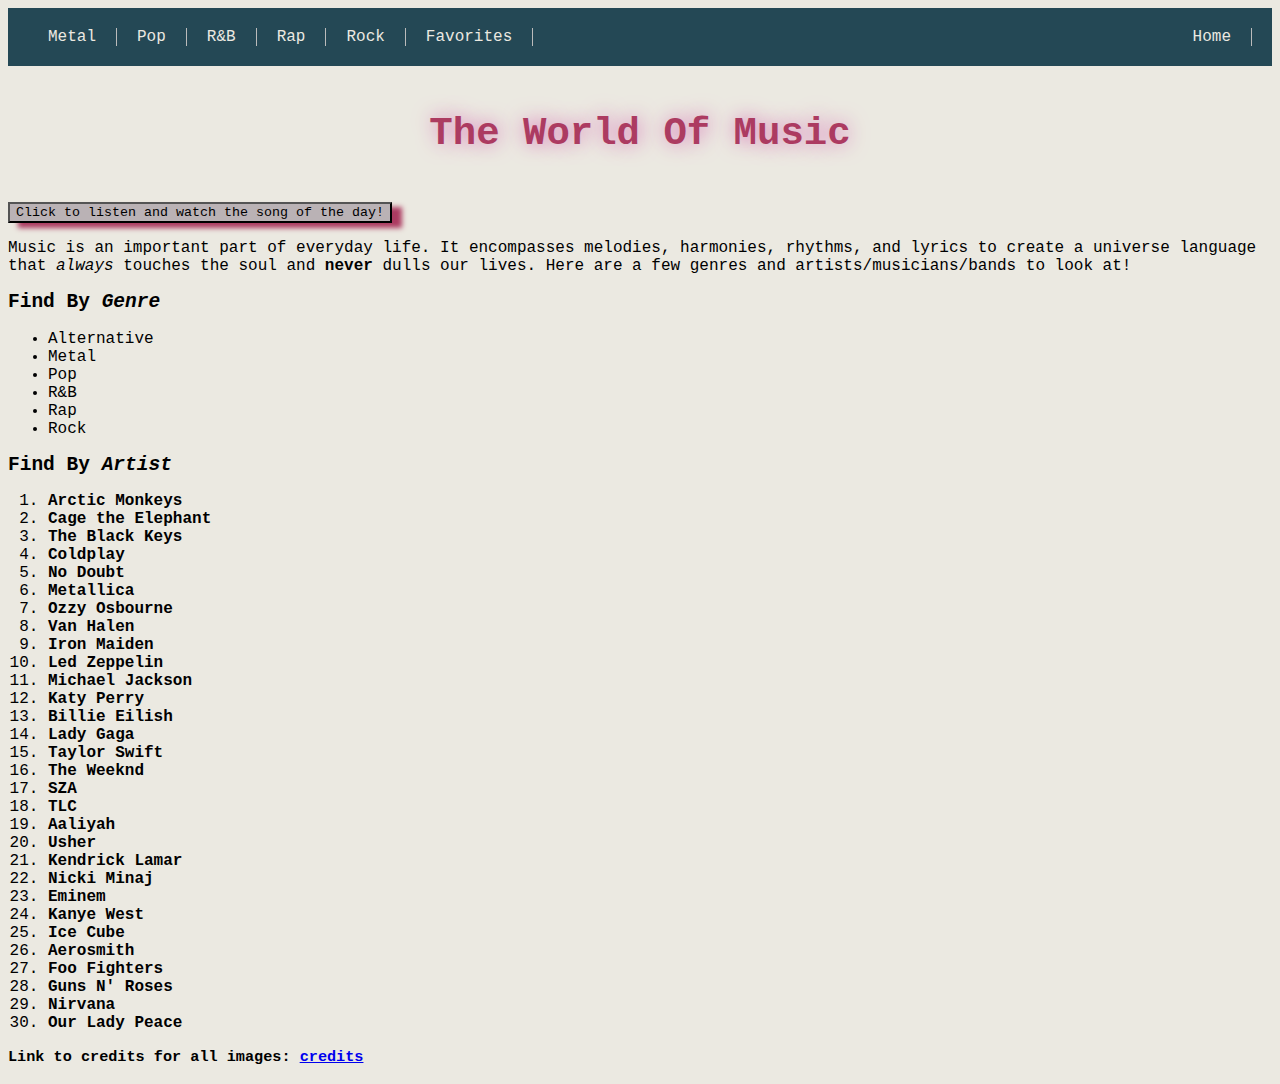
<file: index.html>
<!DOCTYPE html>
<html lang="en">
<head>
    <meta charset="UTF-8">
    <meta name="viewport" content="width=device-width, initial-scale=1.0">
    <title>The World Of Music</title>
    <link href="styles/main.css" rel ="stylesheet">
</head>
<body style="background-color: #EBE9E1;">

    <div class="nav-bar">
        <nav>
            <ul>
                <li><a href="metal.html">Metal</a></li>
                <li><a href="pop.html">Pop</a></li>
                <li><a href="R&B.html">R&B</a></li>
                <li><a href="rap.html">Rap</a></li>
                <li><a href="rock.html">Rock</a></li>
                <li><a href="favorites.html">Favorites</a></li>
                <li style="margin-left: auto;" style="border-left: 1px solid #bbb";><a href="index.html">Home</a></li>
            </ul>
        </nav>
    </div>

    <h1 id="music">The World Of Music</h1>


    <button id="songofday">Click to listen and watch the song of the day!</button>
    <script src="scripts/mydynamic.js"></script>

    <p id="myvote"></p>

    <p>Music is an important part of everyday life. It encompasses melodies, harmonies, rhythms, and lyrics to create a universe language that <em>always</em> touches the soul
        and <strong>never</strong> dulls our lives. Here are a few genres and artists/musicians/bands to look at!</p>

    <div class="by-genre">
        <h2>Find By <span class="sort">Genre</span></h2> <!--Sort by genre-->
        <ul>
            <li><a href="alt.html">Alternative</a></li>
            <li><a href="metal.html">Metal</a></li>
            <li><a href="pop.html">Pop</a></li>
            <li><a href="R&B.html">R&B</a></li>
            <li><a href="rap.html">Rap</a></li>
            <li><a href="rock.html">Rock</a></li>
        </ul>
    </div>
    
    <div class="by-artist">
        <h2>Find By <span class="sort">Artist</span></h2> <!--Sort by artist/musician/band-->
        <ol>
            <li><a href="alt.html">Arctic Monkeys</a></li>
            <li><a href="alt.html">Cage the Elephant</a></li>
            <li><a href="alt.html">The Black Keys</a></li>
            <li><a href="alt.html">Coldplay</a></li>
            <li><a href="alt.html">No Doubt</a></li>
            <li><a href="metal.html">Metallica</a></li>
            <li><a href="metal.html">Ozzy Osbourne</a></li>
            <li><a href="metal.html">Van Halen</a></li>
            <li><a href="metal.html">Iron Maiden</a></li>
            <li><a href="metal.html">Led Zeppelin</a></li>
            <li><a href="pop.html">Michael Jackson</a></li>
            <li><a href="pop.html">Katy Perry</a></li>
            <li><a href="pop.html">Billie Eilish</a></li>
            <li><a href="pop.html">Lady Gaga</a></li>
            <li><a href="pop.html">Taylor Swift</a></li>
            <li><a href="R&B.html">The Weeknd</a></li>
            <li><a href="R&B.html">SZA</a></li>
            <li><a href="R&B.html">TLC</a></li>
            <li><a href="R&B.html">Aaliyah</a></li>
            <li><a href="R&B.html">Usher</a></li>
            <li><a href="rap.html">Kendrick Lamar</a></li>
            <li><a href="rap.html">Nicki Minaj</a></li>
            <li><a href="rap.html">Eminem</a></li>
            <li><a href="rap.html">Kanye West</a></li>
            <li><a href="rap.html">Ice Cube</a></li>
            <li><a href="rock.html">Aerosmith</a></li>
            <li><a href="rock.html">Foo Fighters</a></li>
            <li><a href="rock.html">Guns N' Roses</a></li>
            <li><a href="rock.html">Nirvana</a></li>
            <li><a href="rock.html">Our Lady Peace</a></li>
        </ol>
    </div>

    <h3>Link to credits for all images: <a href="https://docs.google.com/document/d/1lhgsI-5aIaJKqAQ6mV3Hbmnz7mx__JC6gqdSKQjjvTo/edit?usp=sharing">credits</a></h3>
</body>
</html>
</file>
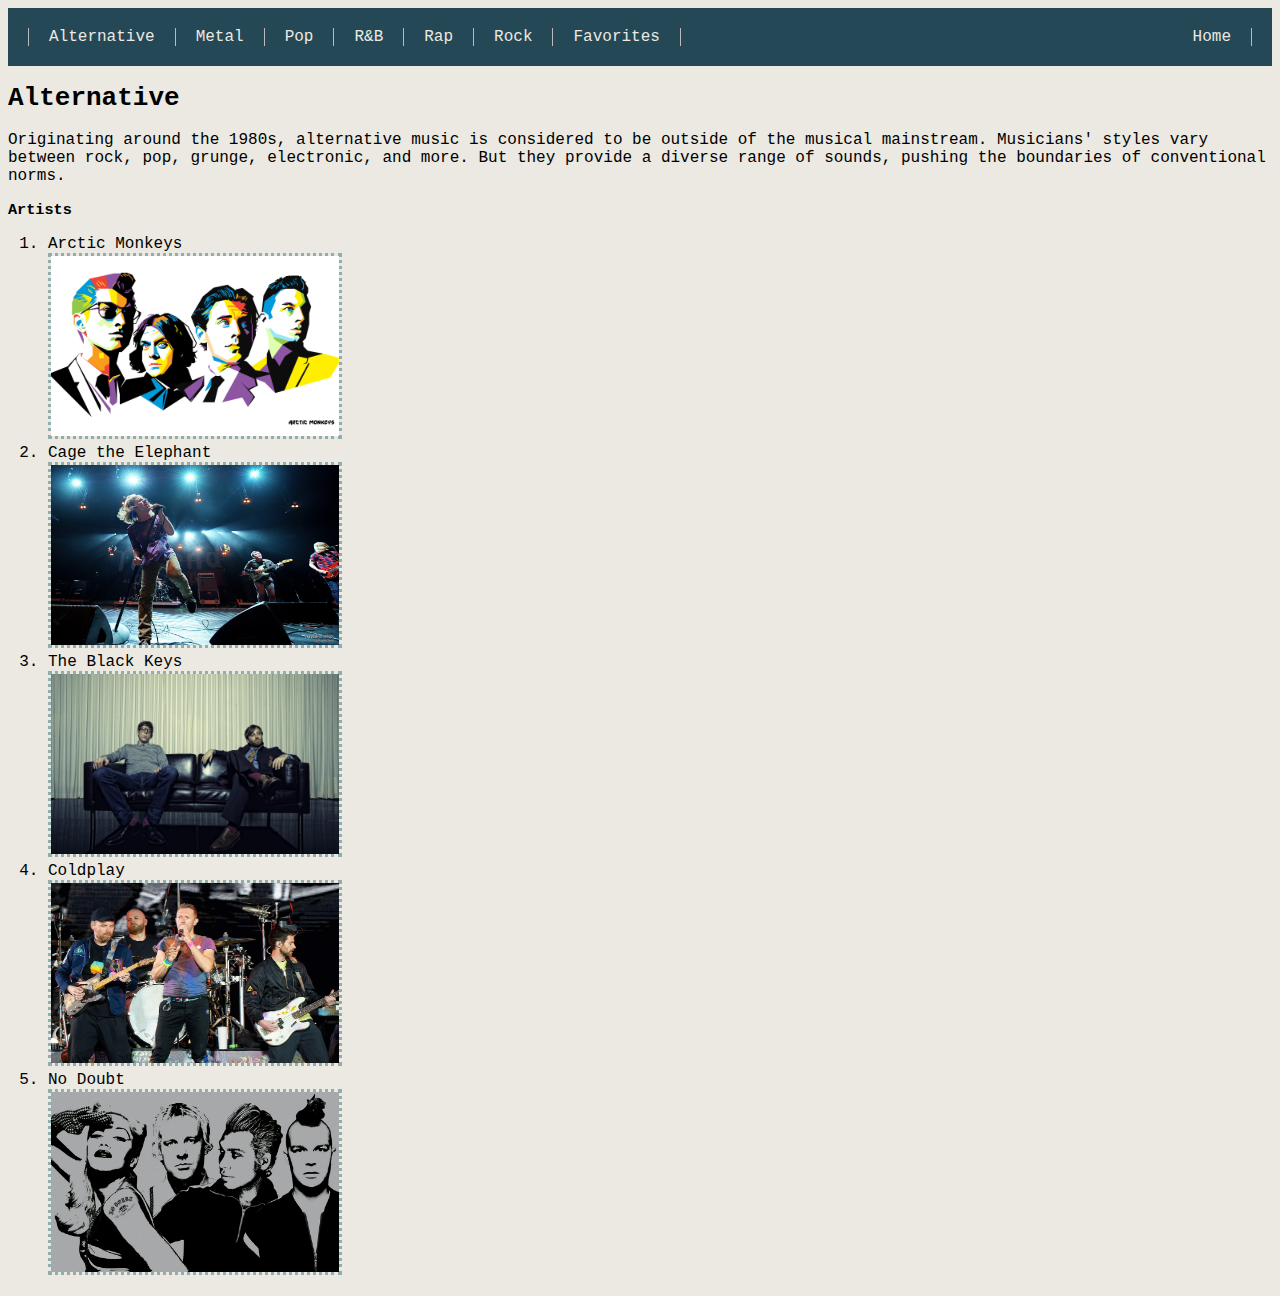
<file: alt.html>
<!DOCTYPE html>
<html lang="en">
<head>
    <meta charset="UTF-8">
    <meta name="viewport" content="width=device-width, initial-scale=1.0">
    <title>The World Of Music</title>
    <link href="styles/main.css" rel ="stylesheet">
</head>
<body style="background-color: #EBE9E1;">

    
    <div class="nav-bar">
        <nav>
            <ul>
                <li style="border-left: 1px solid #bbb;"><a href="alt.html">Alternative</a></li>
                <li><a href="metal.html">Metal</a></li>
                <li><a href="pop.html">Pop</a></li>
                <li><a href="R&B.html">R&B</a></li>
                <li><a href="rap.html">Rap</a></li>
                <li><a href="rock.html">Rock</a></li>
                <li><a href="favorites.html">Favorites</a></li>               
                <li style="margin-left: auto;" style="border-left: 1px solid #bbb";><a href="index.html">Home</a></li>
            </ul>
        </nav>
    </div>

    <h1 class="genre-heading">Alternative</h1>

    <p>Originating around the 1980s, alternative music is considered to be outside of the musical mainstream. 
        Musicians' styles vary between rock, pop, grunge, electronic, and more. 
        But they provide a diverse range of sounds, pushing the boundaries of conventional norms.
    </p>

    <h3>Artists</h3>
    <div class="artists">
        <ol>
            <li>Arctic Monkeys<br />
                <img src="images/arcticmonkeyspic.jpeg" alt="Picture of Arctic Monkeys" width="288" height="180"></li>
            <li>Cage the Elephant<br />
            <img src="images/cagetheelephant.jpeg" alt="Picture of Cage the Elphant" width="288" height="180"></li>
            <li>The Black Keys<br />
            <img src="images/the black keys image.jpeg" alt="Picture of The Black Keys" width="288" height="180"></li>
            <li>Coldplay<br />
            <img src="images/coldplayimg.jpeg" alt="Picture of Coldplay" width="288" height="180"></li>
            <li>No Doubt<br />
            <img src="images/nodoubtimg.jpeg" alt="Picture of No Doubt Album Cover" width="288" height="180"></li>
        </ol>
    </div>
</body>
</html>
</file>
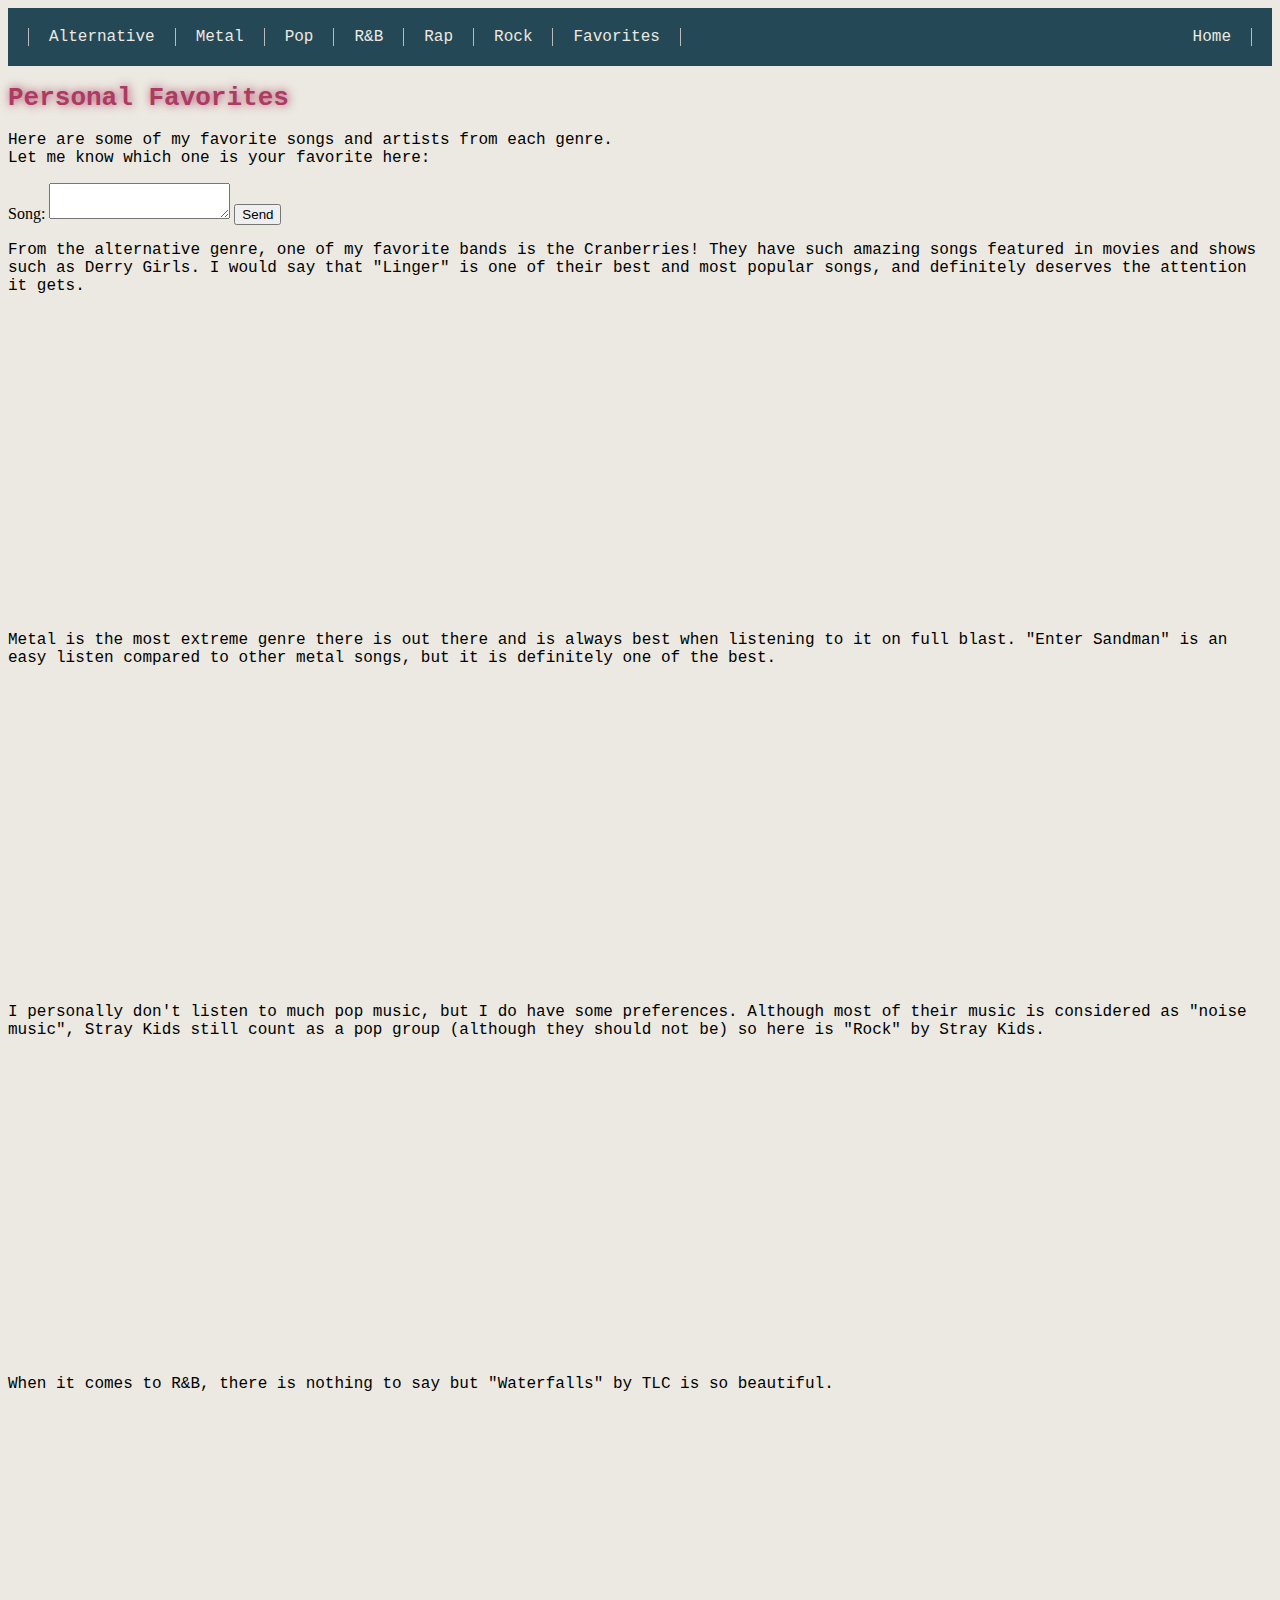
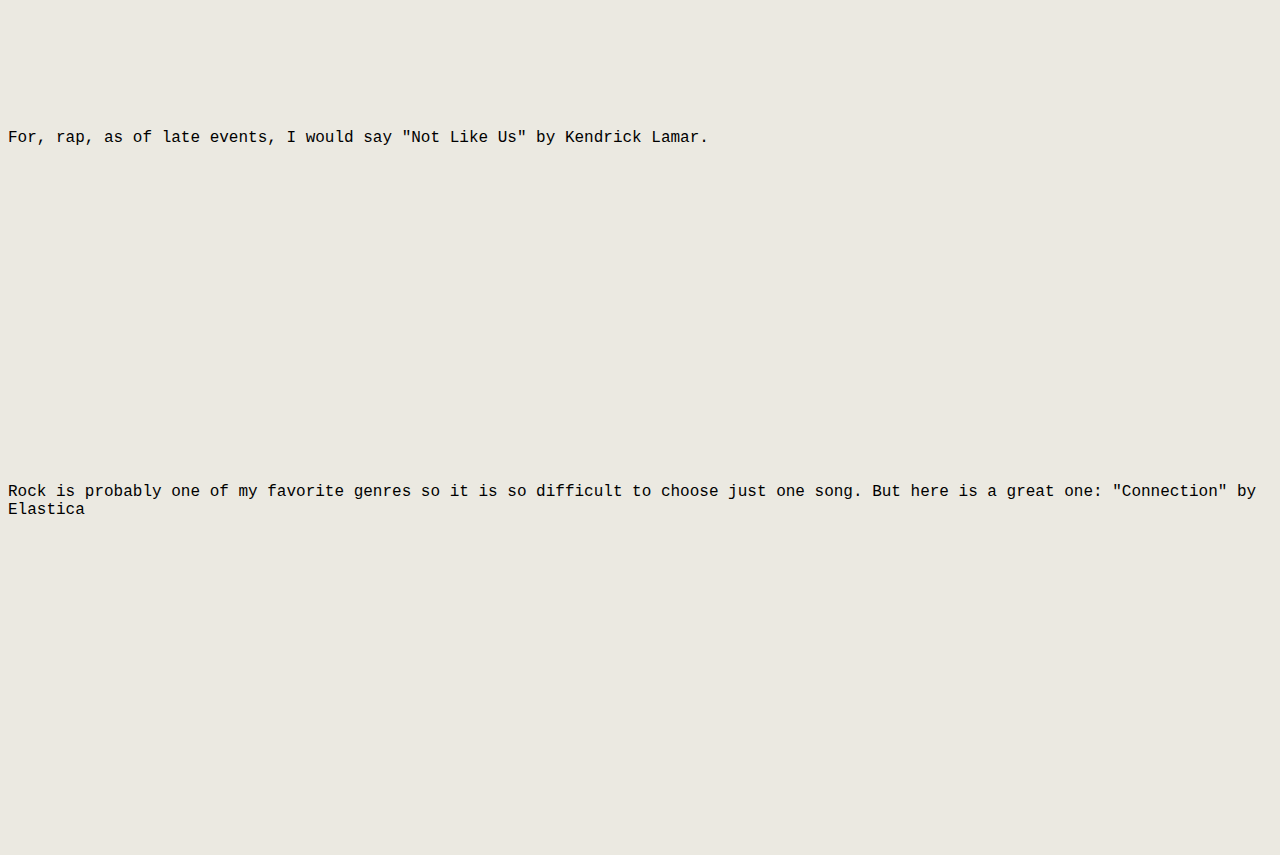
<file: favorites.html>
<!DOCTYPE html>
<html lang="en">
<head>
    <meta charset="UTF-8">
    <meta name="viewport" content="width=device-width, initial-scale=1.0">
    <title>The World of Music</title>
    <link href="styles/main.css" rel ="stylesheet">
</head>
<body style="background-color: #EBE9E1;">
  
    <div class="nav-bar">
        <nav>
            <ul>
              <li style="border-left: 1px solid #bbb;"><a href="alt.html">Alternative</a></li>
              <li><a href="metal.html">Metal</a></li>
                <li><a href="pop.html">Pop</a></li>
                <li><a href="R&B.html">R&B</a></li>
                <li><a href="rap.html">Rap</a></li>
                <li><a href="rock.html">Rock</a></li>
                <li><a href="favorites.html">Favorites</a></li>
                <li style="margin-left: auto;" style="border-left: 1px solid #bbb";><a href="index.html">Home</a></li>
            </ul>
        </nav>
    </div>

    <div id="personalfavs"><h1>Personal Favorites</h1></div>

    <p>Here are some of my favorite songs and artists from each genre.<br />
        Let me know which one is your favorite here:
    </p>

    <form
    action="https://formspree.io/f/mqkrvokd"
    method="POST"
    >
    <label>
      Song:
      <textarea name="message"></textarea>
    </label>
    <!-- your other form fields go here -->
    <button type="submit">Send</button>
  </form>

  <p>From the alternative genre, one of my favorite bands is the Cranberries! They have such amazing songs featured
    in movies and shows such as Derry Girls. I would say that "Linger" is one of their best and most popular songs, and 
    definitely deserves the attention it gets.<br />
    <iframe width="560" height="315" src="https://www.youtube.com/embed/G6Kspj3OO0s?si=7-6xPhAq9MH_DiGH" title="YouTube video player" frameborder="0" allow="accelerometer; autoplay; clipboard-write; encrypted-media; gyroscope; picture-in-picture; web-share" referrerpolicy="strict-origin-when-cross-origin" allowfullscreen></iframe>
  </p>
  
  <p>Metal is the most extreme genre there is out there and is always best when listening to it on full blast.
     "Enter Sandman" is an easy listen compared to other metal songs, but it is definitely one of the best.<br />
     <iframe width="560" height="315" src="https://www.youtube.com/embed/CD-E-LDc384?si=_MvfKXBSG__iyebF" title="YouTube video player" frameborder="0" allow="accelerometer; autoplay; clipboard-write; encrypted-media; gyroscope; picture-in-picture; web-share" referrerpolicy="strict-origin-when-cross-origin" allowfullscreen></iframe>
  </p>

  <p>I personally don't listen to much pop music, but I do have some preferences. 
    Although most of their music is considered as "noise music", Stray Kids still count as a pop group (although they should not be) so here 
    is "Rock" by Stray Kids.<br />
    <iframe width="560" height="315" src="https://www.youtube.com/embed/HHZrmKlm4Jo?si=gdtRnNz7YrclMOqV" title="YouTube video player" frameborder="0" allow="accelerometer; autoplay; clipboard-write; encrypted-media; gyroscope; picture-in-picture; web-share" referrerpolicy="strict-origin-when-cross-origin" allowfullscreen></iframe>
  </p>

  <p>When it comes to R&B, there is nothing to say but "Waterfalls" by TLC is so beautiful.<br />
    <iframe width="560" height="315" src="https://www.youtube.com/embed/8WEtxJ4-sh4?si=Ub-U6L3zV5crDFTx" title="YouTube video player" frameborder="0" allow="accelerometer; autoplay; clipboard-write; encrypted-media; gyroscope; picture-in-picture; web-share" referrerpolicy="strict-origin-when-cross-origin" allowfullscreen></iframe>
  </p>

  <p>For, rap, as of late events, I would say "Not Like Us" by Kendrick Lamar.<br />
    <iframe width="560" height="315" src="https://www.youtube.com/embed/T6eK-2OQtew?si=YQfdKuMukdoEQK9j" title="YouTube video player" frameborder="0" allow="accelerometer; autoplay; clipboard-write; encrypted-media; gyroscope; picture-in-picture; web-share" referrerpolicy="strict-origin-when-cross-origin" allowfullscreen></iframe>
  </p>

  <p>Rock is probably one of my favorite genres so it is so difficult to choose just one song.
     But here is a great one: "Connection" by Elastica<br />
     <iframe width="560" height="315" src="https://www.youtube.com/embed/iKoEIzxMxfQ?si=udFwnf0C0NshNzlW" title="YouTube video player" frameborder="0" allow="accelerometer; autoplay; clipboard-write; encrypted-media; gyroscope; picture-in-picture; web-share" referrerpolicy="strict-origin-when-cross-origin" allowfullscreen></iframe>
  </p>
</body>
</html>
</file>
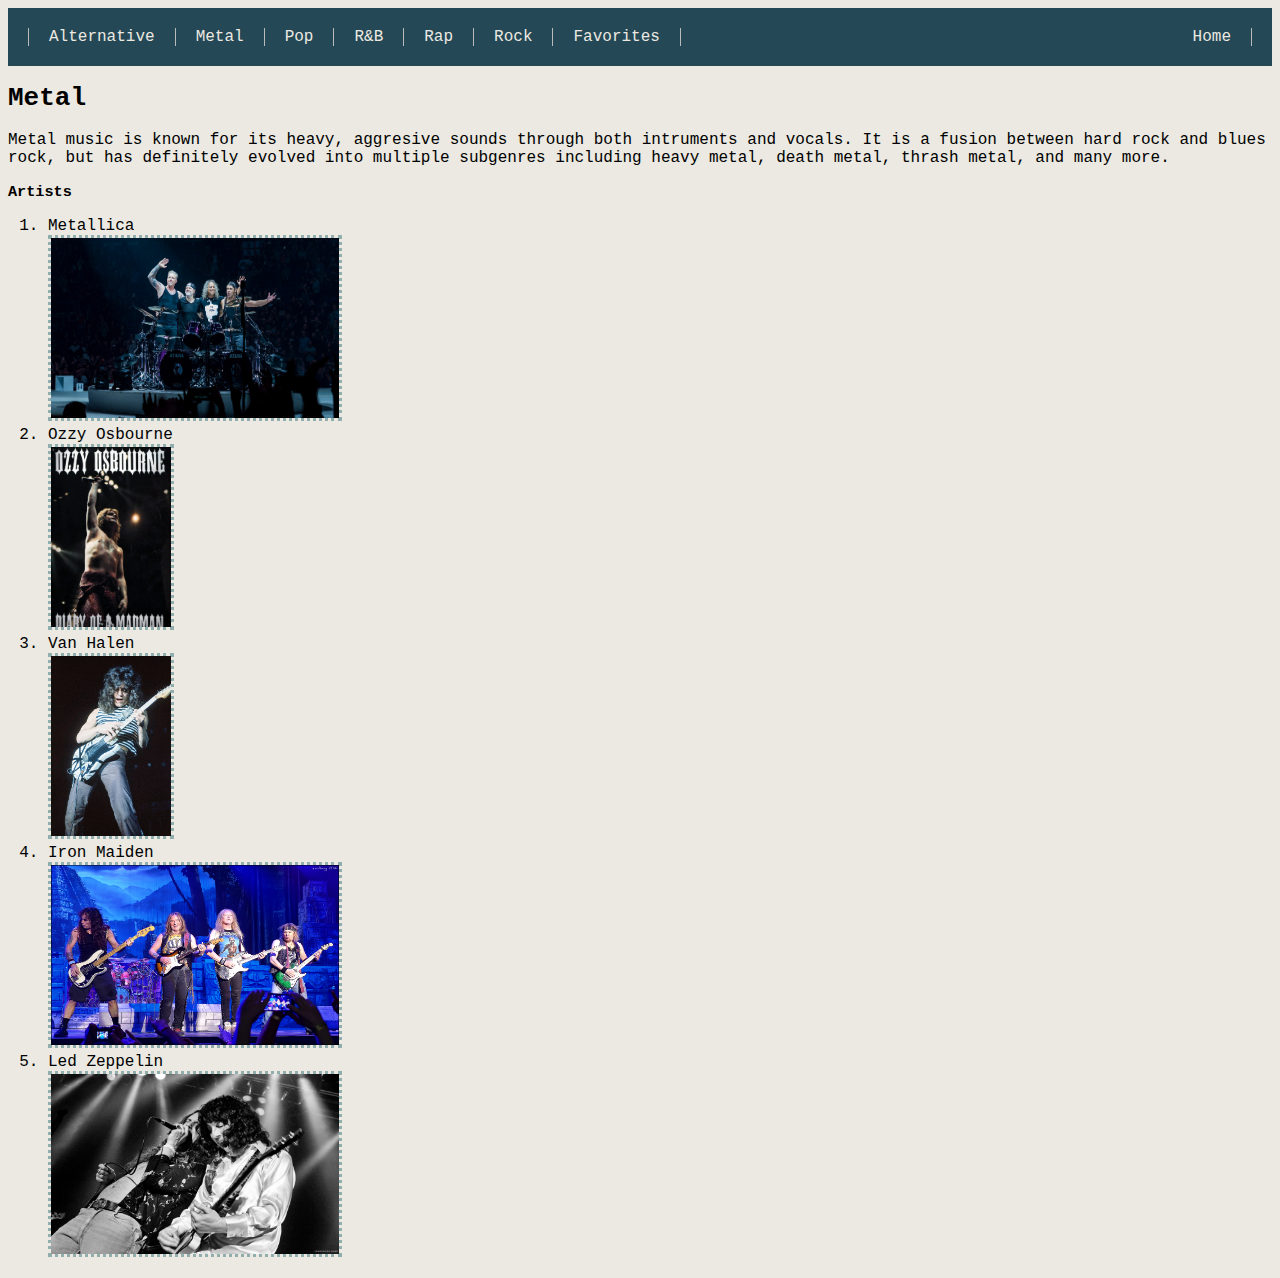
<file: metal.html>
<!DOCTYPE html>
<html lang="en">
<head>
    <meta charset="UTF-8">
    <meta name="viewport" content="width=device-width, initial-scale=1.0">
    <title>The World Of Music</title>
    <link href="styles/main.css" rel ="stylesheet">
</head>
<body style="background-color: #EBE9E1;">
   
    <div class="nav-bar">
        <nav>
            <ul>
                <li style="border-left: 1px solid #bbb;"><a href="alt.html">Alternative</a></li>
                <li><a href="metal.html">Metal</a></li>
                <li><a href="pop.html">Pop</a></li>
                <li><a href="R&B.html">R&B</a></li>
                <li><a href="rap.html">Rap</a></li>
                <li><a href="rock.html">Rock</a></li>
                <li><a href="favorites.html">Favorites</a></li>
                <li style="margin-left: auto;" style="border-left: 1px solid #bbb";><a href="index.html">Home</a></li>
            </ul>
        </nav>
    </div>

    <h1>Metal</h1>

    <p>Metal music is known for its heavy, aggresive sounds through both intruments and vocals.
        It is a fusion between hard rock and blues rock, but has definitely evolved into multiple subgenres
        including heavy metal, death metal, thrash metal, and many more.
    </p>

    <h3>Artists</h3>
    <div class="artists">
        <ol>
            <li>Metallica<br />
            <img src="images/metallicaimg.jpeg" alt="Image of Metallica" width="288" height="180"></li>
            <li>Ozzy Osbourne<br />
            <img src="images/ozzyosbourne.jpeg" alt="Image of Ozzy Osbourne" width="120" height="180"></li>
            <li>Van Halen<br />
            <img src="images/vanhalenimg.jpeg" alt="Image of Van Halen" width="120" height="180"></li>
            <li>Iron Maiden<br />
            <img src="images/ironmaidenimg.jpeg" alt="Image of Iron Maiden" width="288" height="180"></li>
            <li>Led Zeppelin<br />
            <img src="images/ledzepplin.jpeg" alt="Image of Led Zeppelin" width="288" height="180"></li>
        </ol>
    </div>
</body>
</html>
</file>
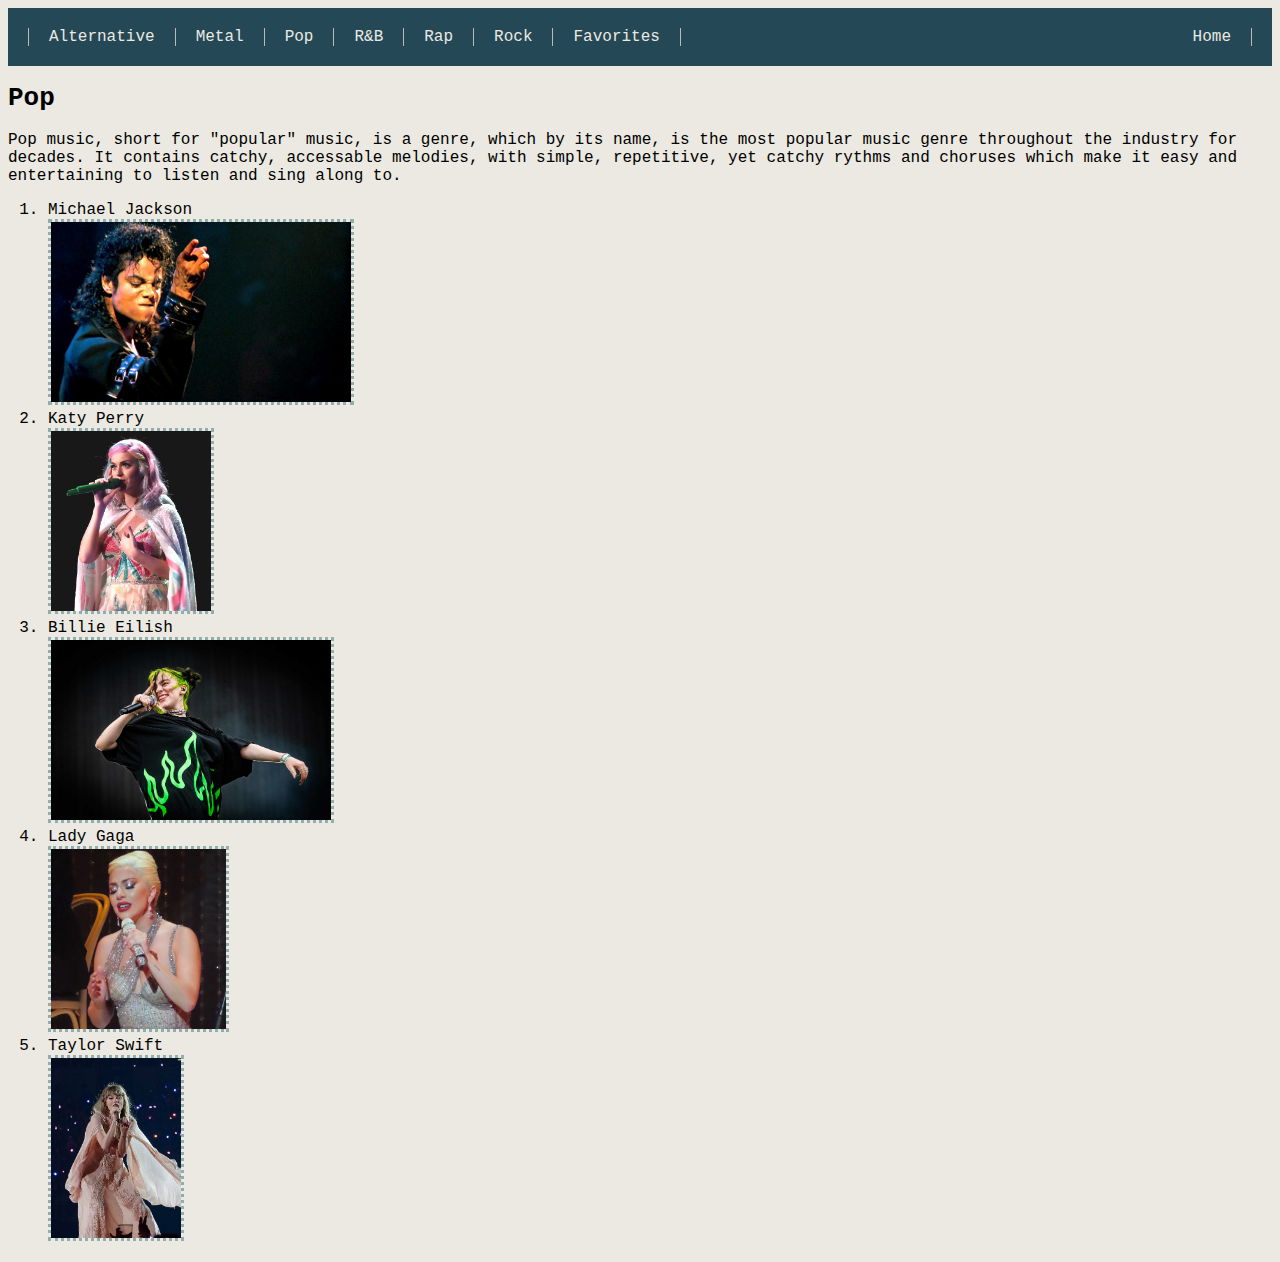
<file: pop.html>
<!DOCTYPE html>
<html lang="en">
<head>
    <meta charset="UTF-8">
    <meta name="viewport" content="width=device-width, initial-scale=1.0">
    <title>The World Of Music</title>
    <link href="styles/main.css" rel ="stylesheet">
</head>
<body style="background-color: #EBE9E1;">
   
    <div class="nav-bar">
        <nav>
            <ul>
                <li style="border-left: 1px solid #bbb;"><a href="alt.html">Alternative</a></li>
                <li><a href="metal.html">Metal</a></li>
                <li><a href="pop.html">Pop</a></li>
                <li><a href="R&B.html">R&B</a></li>
                <li><a href="rap.html">Rap</a></li>
                <li><a href="rock.html">Rock</a></li>
                <li><a href="favorites.html">Favorites</a></li>
                <li style="margin-left: auto;" style="border-left: 1px solid #bbb";><a href="index.html">Home</a></li>
            </ul>
        </nav>
    </div>

    <h1>Pop</h1>
    
    <p>Pop music, short for "popular" music, is a genre, which by its name, is the most popular music genre throughout the industry for decades.
        It contains catchy, accessable melodies, with simple, repetitive, yet catchy rythms and choruses which make it easy and entertaining to listen and sing along to.
    </p>

    <div class="artists">
        <ol>
            <li>Michael Jackson<br />
                <img src="images/michaeljacksonimg.jpeg" alt="Picture Michael Jackson" width="300" height="180"></li>
            <li>Katy Perry<br />
                <img src="images/katyperryimg.jpeg" alt="Picture of Katy Perry" width="160" height="180"></li>
            <li>Billie Eilish<br />
                <img src="images/billieeilishimg.jpeg" alt="Picture of Billie Eilish" width="280" height="180"></li>
            <li>Lady Gaga<br />
                <img src="images/ladygagaimg.jpeg" alt="Picture of Lady Gaga" width="175" height="180"></li>
            <li>Taylor Swift<br />
                <img src="images/taylorswiftimg.jpeg" alt="Picture of Taylor Swift" width="130" height="180"></li>
        </ol>
    </div>
</body>
</html>
</file>
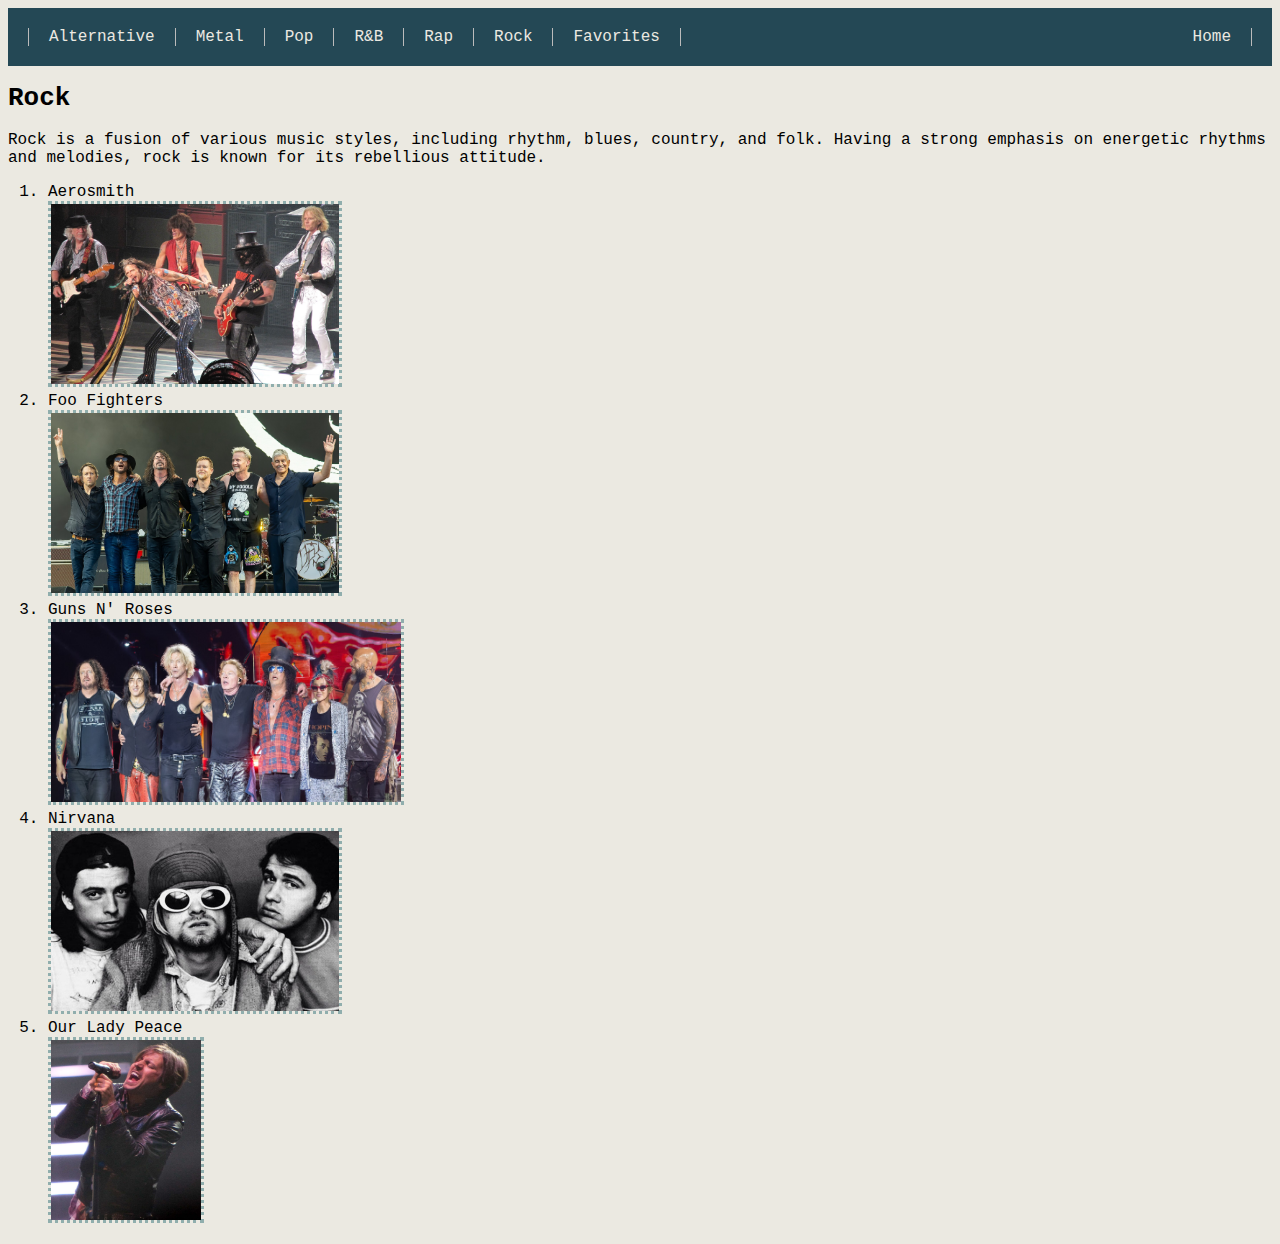
<file: rock.html>
<!DOCTYPE html>
<html lang="en">
<head>
    <meta charset="UTF-8">
    <meta name="viewport" content="width=device-width, initial-scale=1.0">
    <title>The World Of Music</title>
    <link href="styles/main.css" rel ="stylesheet">
</head>
<body style="background-color: #EBE9E1;">
   
    <div class="nav-bar">
        <nav>
            <ul>
                <li style="border-left: 1px solid #bbb;"><a href="alt.html">Alternative</a></li>
                <li><a href="metal.html">Metal</a></li>
                <li><a href="pop.html">Pop</a></li>
                <li><a href="R&B.html">R&B</a></li>
                <li><a href="rap.html">Rap</a></li>
                <li><a href="rock.html">Rock</a></li>
                <li><a href="favorites.html">Favorites</a></li>
                <li style="margin-left: auto;" style="border-left: 1px solid #bbb";><a href="index.html">Home</a></li>
            </ul>
        </nav>
    </div>

    <h1>Rock</h1>

    <p>Rock is a fusion of various music styles, including rhythm, blues, country, and folk. 
        Having a strong emphasis on energetic rhythms and melodies,
         rock is known for its rebellious attitude.
    </p>

    <div class="artists">
        <ol>
            <li>Aerosmith<br />
            <img src="images/aerosmithimg.jpeg" width="288" height="180"></li>
            <li>Foo Fighters<br />
            <img src="images/foofightersimg.jpeg" width="288" height="180"></li>
            <li>Guns N' Roses<br />
            <img src="images/gunsnrosesimg.jpeg" width="350" height="180"></li>
            <li>Nirvana<br />
            <img src="images/nirvanaimg.jpeg" width="288" height="180"></li>
            <li>Our Lady Peace<br />
            <img src="images/ourladypeaceimg.jpeg" width="150" height="180"></li>
        </ol>
    </div>

</body>
</html>
</file>
<file: styles/main.css>
span.sort {
    font-style: oblique;
}

.nav-bar ul {
    display: flex;
    font-family: 'courier', monospace;
    list-style: none;
    margin: 0;
    padding: 20px 20px;
    overflow: hidden;
    background-color: #244855;
}

.nav-bar li{
    border-right: 1px solid #bbb;
}

.nav-bar a {
    padding: 20px 20px;
    color: #EBE9E1;
    text-align: center;
    text-decoration: none;
    transition-duration: 1s;
}


.nav-bar a:hover {
    padding: 20px 20px;
    background-color: #0b2f3b;
    transition-duration: 1s;
}

.by-genre h2 {
    font-family: monospace;

}

.by-artist h2 {
    font-family: monospace;
}

.by-genre a {
    font-family: 'courier', monospace;
    color: black;
    text-decoration: none;
    transition-duration: 0.5s;
}

.by-genre a:hover {
    background-color: #90AEAD;
    font-size: 105%;
    transition-duration: 0.5s;
}

.by-artist a {
    font-family: 'courier', monospace;
    text-decoration: none;
    transition-duration: 0.5s;
    font-weight: bold;
}

.by-artist a:hover {
    background-color: #e64833a3;
    font-size: 105%;
    transition-duration: 0.5s;
    font-weight :bold;
}

h3 {
    font-family: monospace;
}

li > a {
    color: black;
}

h1 {
    font-family: monospace;
}

p {
    font-family: 'courier', monospace;
}

img {
    border: 3px dotted #90AEAD;
    transition-duration: 1s;
}

img:hover {
    box-shadow: 10px 5px 5px #1a353f;
    transform: translate(5px, 5px);
    transition-duration: 1s;
}

li {
    font-family: 'courier', monospace;
}

#personalfavs {
    text-shadow: #AC3B61 1px 0 10px;
    color: #AC3B61;
    font-family: monospace;
    animation-fill-mode: both;
    animation: personalfavs 5s infinite linear;
}

@keyframes personalfavs {
    0% {
        color: #AC3B61
    }
    25% {
        color: #EDC7B7;
    }
    50% {
        color: #EEE2DC;
    }
    75% {
        color: #BAB2B5;
    }
    100% {
        color: #123C69;
    }
}

#music {
    font-size: 300%;
    padding: 20px 20px;
    display: flex;
    justify-content: center;
    color: #AC3B61;
    text-shadow: #d66fb4 1px 0 20px;
    animation-fill-mode: both;
    animation: music 5s infinite linear;
}

@keyframes music {
    0% {
        color: #5D001E
    }
    25% {
        color: #E3E2DF;
    }
    50% {
        color: #E3AFBC;
    }
    75% {
        color: #9A1750;
    }
    100% {
        color: #EE4C7C;
    }
}

#songofday {
    display: flex;
    justify-content: center;
    font-family: 'courier', monospace;
    background-color: #BAB2B5;
    box-shadow: 10px 5px 5px #AC3B61;
}
</file>
